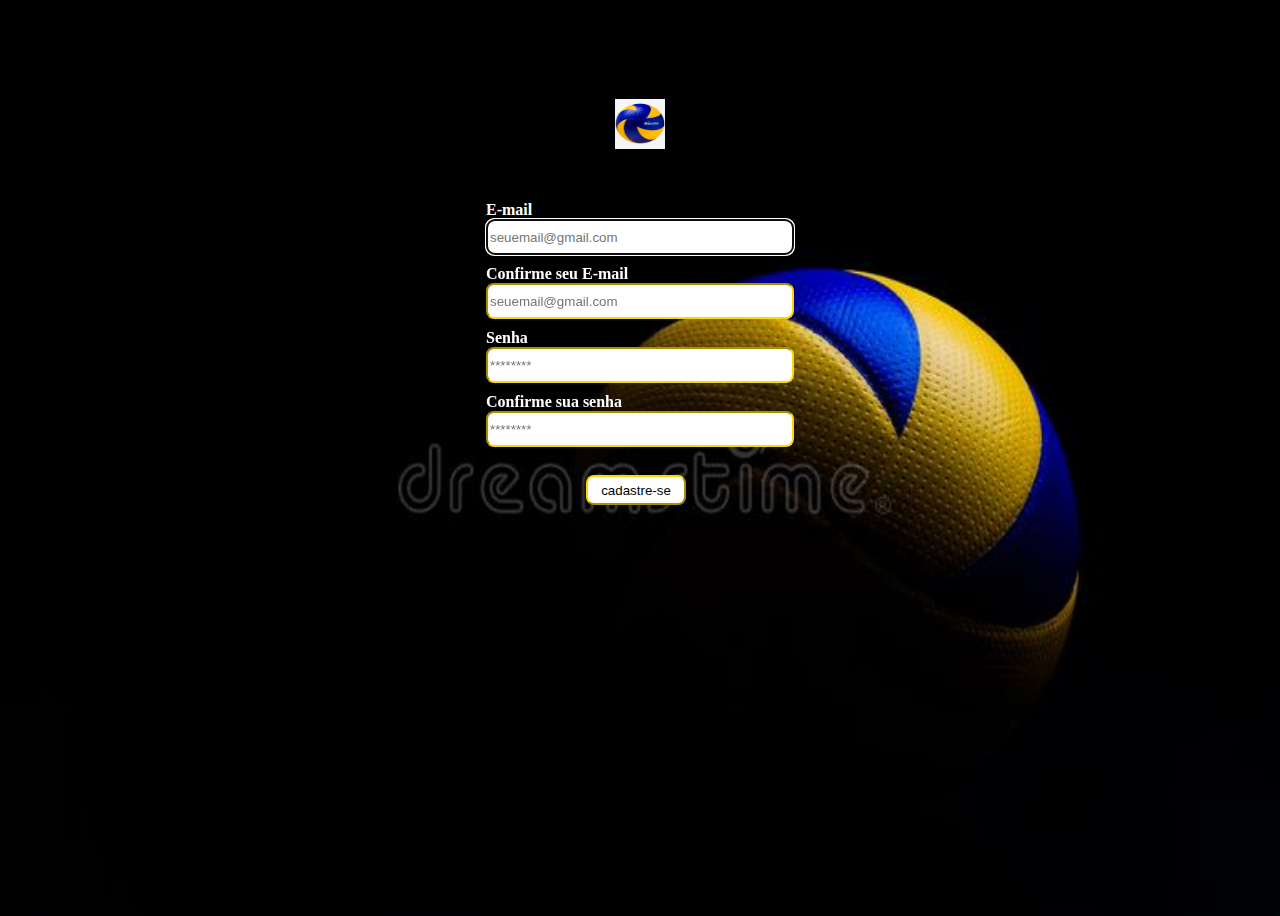
<file: Pi-eduu/Cadastro.html>
<!DOCTYPE html>
<html lang="pt-br">
<head>
    <meta charset="UTF-8">
    <meta http-equiv="X-UA-Compatible" content="IE=edge">
    <meta name="viewport" content="width=device-width, initial-scale=1.0">
    <title>Cadastro</title>
    <link rel="stylesheet" href="./StyleCadastro.css">
</head>
<body class="bg-img-body">
    <section class="box-login">
        <img src="./assets/logo(header).jpg" alt="logo">
        <form action="" class="form-box">
            <span style="color: white; font-weight: bold;">E-mail</span>
             <input type="email" id="email_ipt" placeholder="seuemail@gmail.com" autofocus>

             <span style="color: white; font-weight: bold;">Confirme seu E-mail</span>
             <input type="email" id="email_ipt" placeholder="seuemail@gmail.com" autofocus>
    
             <span style="color: white; font-weight: bold;">Senha</span>
             <input type="password" id="senha_ipt" placeholder="********">

             <span style="color: white; font-weight: bold;" >Confirme sua senha</span>
             <input type="password" id="senha_ipt" placeholder="********">

             <div class="bot2">
             <button class="bot1" onclick="cadastro()">cadastre-se</button>
            </div>
            
        </form>
    </section>
</body>
</html>
</file>
<file: Pi-eduu/StyleCadastro.css>
.bg-img-body{
    background-image: url("./assets/bola.jpg");
    background-size: cover;
    background-repeat: no-repeat;
    height: 100vh ;
    background-size: 100% 100%;
    display: flex;
    justify-content: center;
    align-items: center;
    position: relative;
    
}

.box-login{
    width: 500px;
    height: 400px;
    background-color: transparent;
    position: absolute;
    top: 15vh;
    border-radius: 10px;
    display: flex;
    justify-content: center;
    flex-direction: column;
    align-items: center;
}
.form-box{
    display: flex;
    justify-content: center;
    flex-direction: column;
    margin-top: 20px;
    margin-bottom: 60px;
}

.box-login img{
    width: 50px;
    height: 50px;
    margin-top: 50px;
    margin-bottom: 2rem;
}

.form-box input{
    background: white;
    border-color: gold;
    border-radius: 8px;
    width: 300px;
    height: 30px;
    margin-bottom: 10px;
}

.form-box button{
    margin-top: 18px;
    background-color: white;
    color: black;
    height: 30px;
    border-radius: 8px;
    margin-bottom: 20px;
    width: 100px;
}
.bot1{
    display: flex;
    height: 30px;
    width: 100px;
    border-color: gold ;
    align-items: center;
    justify-content: center;
}

.bot2{
    
    height: 120px;
    width: 200px;
    display: flex;
    flex-direction: row-reverse;

}


.form-box span[class = "1"]{
    display: flex;
    align-items: center;
    justify-content: center;
    color: white;
    text-decoration: none;
    font-family: 'Franklin Gothic Medium';
    margin-top: 2px;
}

.form-box a{
    display: flex;
    align-items: center;
    justify-content: center;
    color: red;
    text-decoration: none;
    font-family: 'Franklin Gothic Medium';
    margin-left: 4px;
}
</file>
